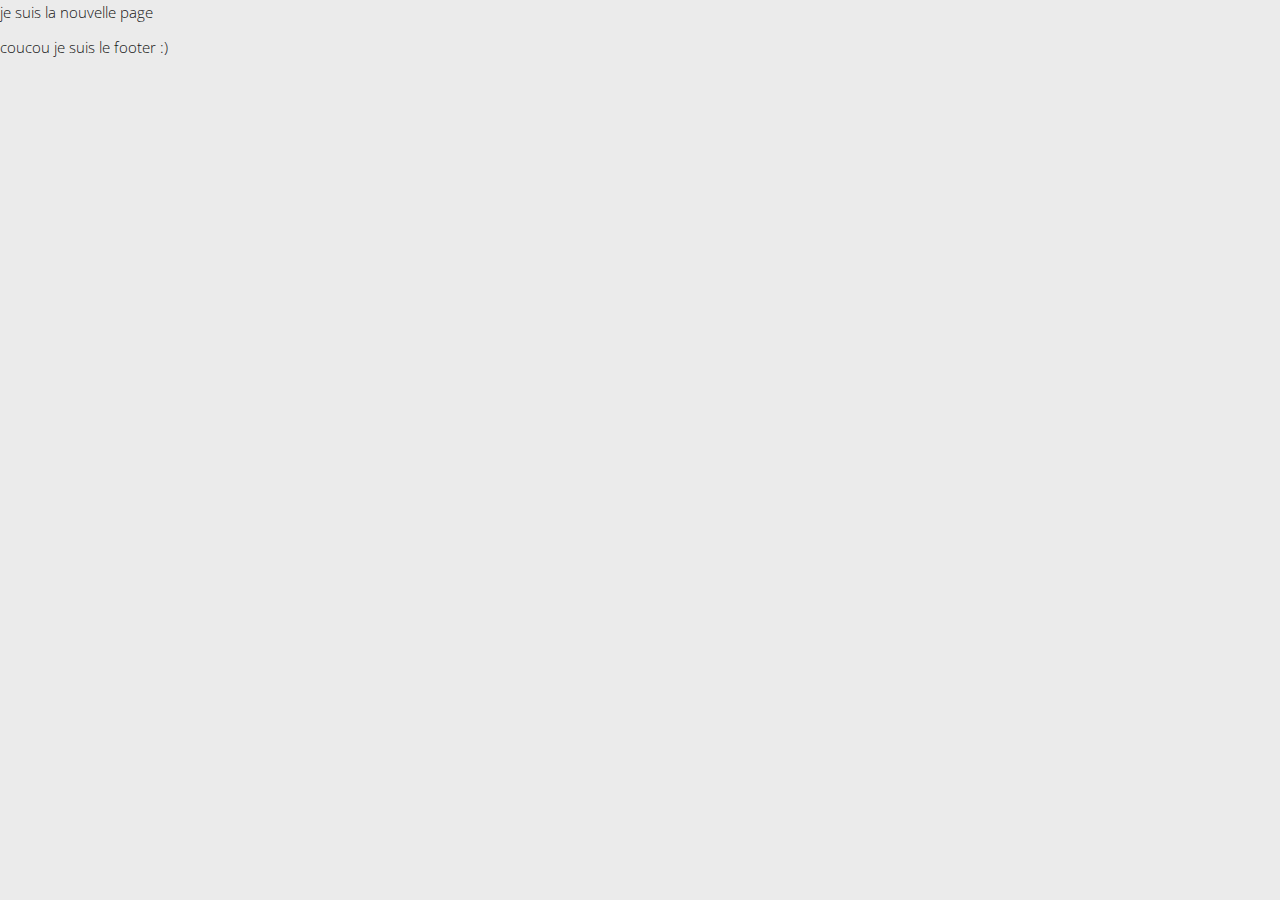
<file: concept.html>
<!doctype html>
<html>
  <head>
    <meta charset="utf-8">

    <!-- Always force latest IE rendering engine or request Chrome Frame -->
    <meta content="IE=edge,chrome=1" http-equiv="X-UA-Compatible">

    <!-- For Bootstrap responsiveness -->
    <meta http-equiv="X-UA-Compatible" content="IE=edge">
    <meta name="viewport" content="width=device-width, initial-scale=1">

    <!-- Use title if it's in the page YAML frontmatter -->
    <title>Tentr - le concept</title>

    <link href="stylesheets/all.css" rel="stylesheet" type="text/css" />
    <script src="javascripts/all.js" type="text/javascript"></script>

    <!-- HTML5 Shim and Respond.js IE8 support of HTML5 elements and media queries -->
    <!-- Leave those next 4 lines if you care about users using IE8 -->
    <!--[if lt IE 9]>
      <script src="https://oss.maxcdn.com/html5shiv/3.7.2/html5shiv.min.js"></script>
      <script src="https://oss.maxcdn.com/respond/1.4.2/respond.min.js"></script>
    <![endif]-->
  </head>

  <body class="concept">

    <!-- <nav class="navbar-wagon">
  <div class="container navbar-wagon-container">

<a href="/">      <img class="navbar-wagon-logo" src="images/lewagon.png" />
</a>
    <form action="" class="navbar-wagon-search">
      <input type="text" class="navbar-wagon-search-input hidden-xs" placeholder="Search for featured stuff">
      <button type="submit" class="navbar-wagon-search-btn hidden-xs">
        <i class="fa fa-search"></i>
      </button>
    </form>

    <div class="navbar-wagon-item">
      <a class="navbar-wagon-button btn btn-default" href="try_out.html">Try</a>
    </div>

    <a class="navbar-wagon-item navbar-wagon-link" href="concept.html">Le concept</a>

    <a href="" class="navbar-wagon-item navbar-wagon-link">
      <div class="icon-badge-container">
        <i class="fa fa-envelope-o"></i>
        <div class="icon-badge icon-badge-blue">3</div>
      </div>
    </a>

    <div class="navbar-wagon-item">
      <div class="dropdown">

        <img src="https://raw.githubusercontent.com/lewagon/design/master/pick-it/pictures/students/charlotte_cady.jpg" alt="" class="avatar dropdown-toggle" id="navbar-wagon-menu" data-toggle="dropdown" aria-haspopup="true" aria-expanded="true">

        <ul class="dropdown-menu dropdown-menu-right navbar-wagon-dropdown-menu" aria-labelledby="navbar-wagon-menu">
          <li><a href="#">Profile</a></li>
          <li><a href="#">Dashboard</a></li>
          <li><a href="#">Log-out</a></li>
        </ul>
      </div>
    </div>

  </div>
</nav> -->
    <p>je suis la nouvelle page</p>
    <p>coucou je suis le footer :)</p>

  </body>
</html>
</file>
